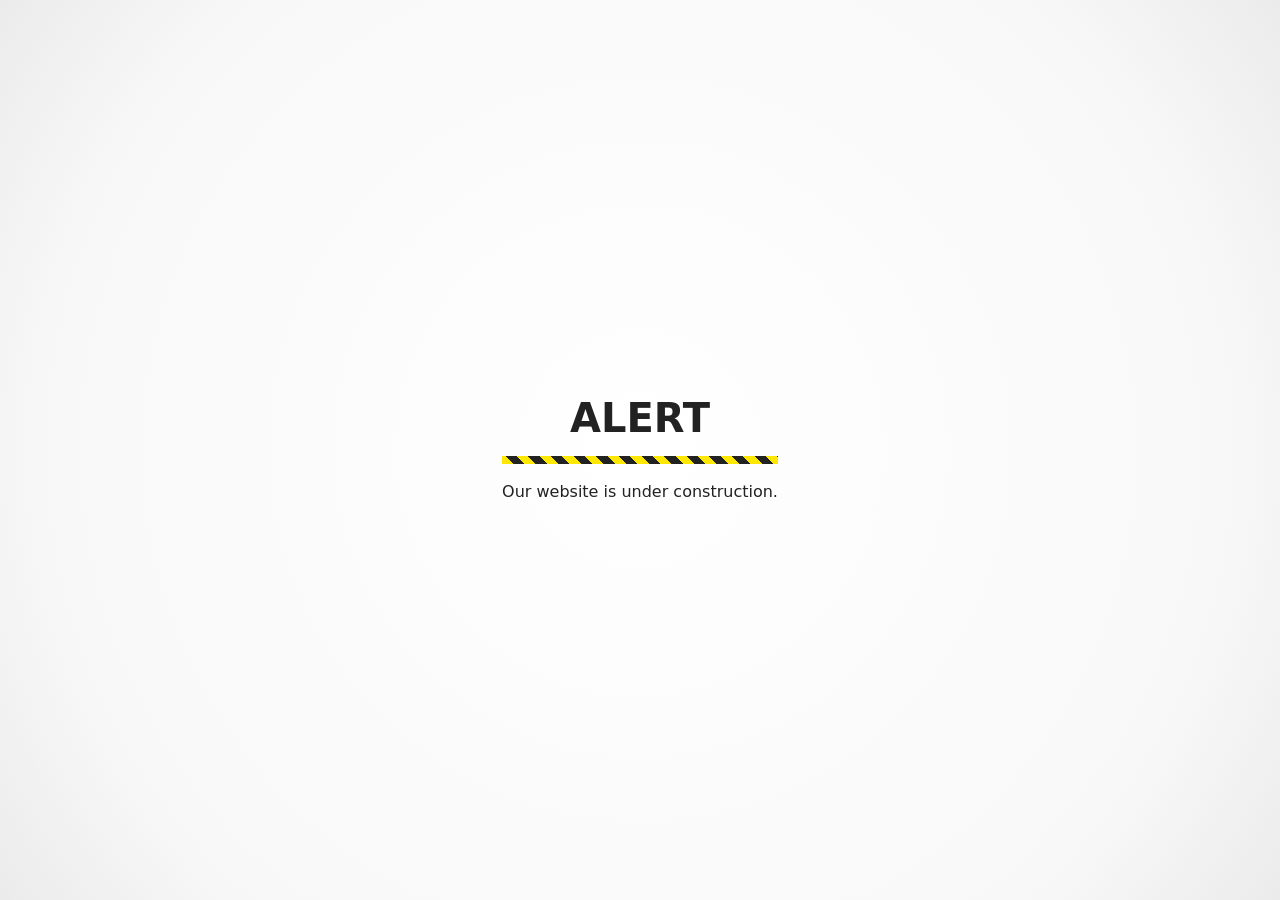
<file: index.html>
<!doctype html>
<html lang="en">
  <head>
    <meta charset="utf-8">
    <meta name="viewport" content="width=device-width, initial-scale=1">
    <title>REVILLA SAI VAMSHI</title>
    <style>
      html, body {
        height: 100%;
      }
      body {
        background-color: #fff;
        background: radial-gradient(circle at center, #fff 0%, #f8f8f8 75%, #ebebeb 100%);
        color: #222;
        font-family: system-ui, -apple-system, "Segoe UI", Roboto, "Helvetica Neue", Arial, "Noto Sans", "Liberation Sans", sans-serif;
        font-size: 1rem;
        line-height: 1.5;
        margin: 0;
        display: flex;
        justify-content: center;
        align-items: center;
      }
      main {
        padding: 1rem;
        text-align: center;
      }
      h1 {
        font-size: 2.5rem;
        line-height: 1.1;
        margin: 0;
      }
      @media screen and (max-width: 480px) {
        h1 {
          font-size: 1.5rem;
        }
      }
      h1::after {
        content: "";
        background-color: #ffe800;
        background: repeating-linear-gradient(45deg, #ffe800, #ffe800 0.5rem, #222 0.5rem, #222 1.0rem);
        display: block;
        height: 0.5rem;
        margin-top: 1rem;
      }
      img {
        max-width: 100%;
        height: auto;
      }
      p {
        margin: 1rem 0 0 0;
      }
    </style>
  </head>
  <body>
    <main>
      <h1>ALERT</h1>
      <p>Our website is under construction.</p>
    </main>
  </body>
</html>
</file>
